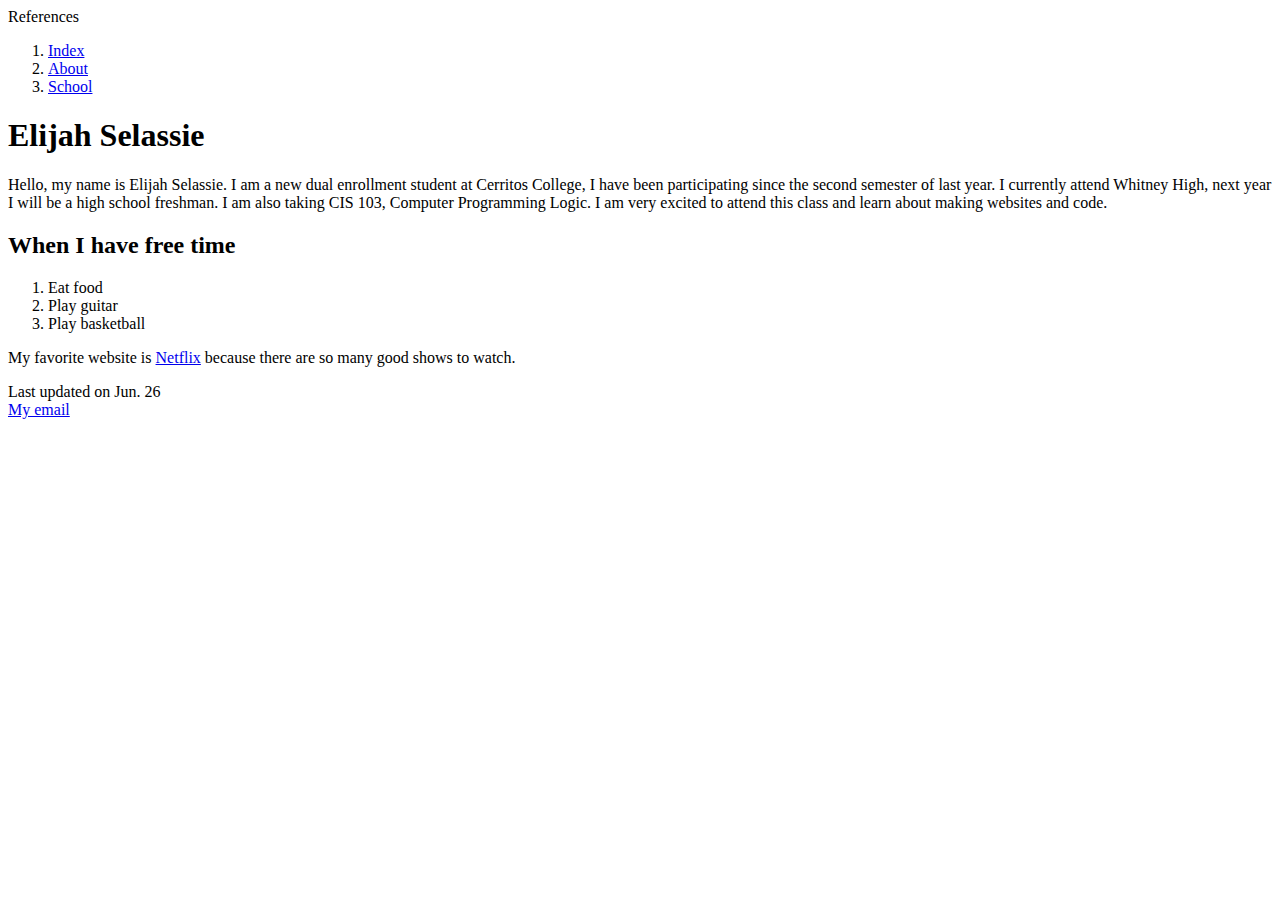
<file: index.html>
<!DOCTYPE html>
<html lang="en">
<head> 
    <meta charset="utf-8" />
    <title> Index </title>
    <link href="index.css" rel="stylesheet" />
</head>

<body>
     <header> References 
    <nav><ol> <!--References/Menu-->
        <li> <a href="https://elijah-sel.github.io/CIS-162/index.html"> Index</a> </li>
        <li> <a href="https://elijah-sel.github.io/CIS-162/about.html"> About</a> </li>
        <li> <a href="https://github.com/Elijah-Sel/CIS-162.git"> School</a> </li>
    </ol></nav>
    </header>

    <!--Introduction-->
    <section>
    <h1>Elijah Selassie</h1>
    <p>
        Hello, my name is Elijah Selassie. I am a new dual enrollment student at Cerritos College, I have been participating since the second semester of last year. I currently attend Whitney High, next year I will be a high school freshman. I am also taking CIS 103, Computer Programming Logic. I am very excited to attend this class and learn about making websites and code.
    </p>
    </section>

    <section>
    <h2>When I have free time</h2>
    <ol>
        <li>Eat food</li>
        <li>Play guitar</li>
        <li>Play basketball</li>
    </ol>
    </section>

    <!--Bottom-->
    <section>
    <p>
        My favorite website is <a href="https://www.netflix.com">Netflix</a> because there are so many good shows to watch.
    </p>
    </section>
    <footer>
        Last updated on Jun. 26 <br>
        <a href="mailto:frendofmannam@gmail.com">My email</a>
    </footer>
</body>

</html>
</file>
<file: index.css>
<!DOCTYPE html>
<html>
<head>
    <meta charset="utf-8">
    <title> Report </title>
    <link href="index.css" rel="stylesheet">
</head>

<body>
     <nav><ol> <!--References/Menu-->
        <li> <a href="https://elijah-sel.github.io/CIS-162/index.html"> Index</a> </li>
        <li> <a href="https://elijah-sel.github.io/CIS-162/about.html"> About</a> </li>
        <li> <a href="https://elijah-sel.github.io/CIS-162/report.html"> Report</a> </li>
        <li style="float: right"> <a href="https://github.com/Elijah-Sel/CIS-162.git"> GitHub</a> </li>
    </ol></nav>

    <article id="leftColumn">
        <h1>Summary of HTML</h1>
        <p>
            Hypertext Markup Language (HTML) is the standard markup language for documents designed to be displayed in a web browser. It defines the content and structure of web content. It is often assisted by technologies such as Cascading Style Sheets (CSS) and scripting languages such as JavaScript, a programming language.
        </p>
    </article>
    <img src="https://raw.githubusercontent.com/Elijah-Sel/CIS-162/refs/heads/main/HTML5_logo.png" 
    alt="HTML5 Logo" id="rightColumn"
    style="width: 180px; height: 180px; display: block; padding: 10px 10px;">

    <footer>
        Last updated on Jul. 4 <br>
        <a href="mailto:frendofmannam@gmail.com">My email</a>
    </footer>
</body>

</html>
</file>
